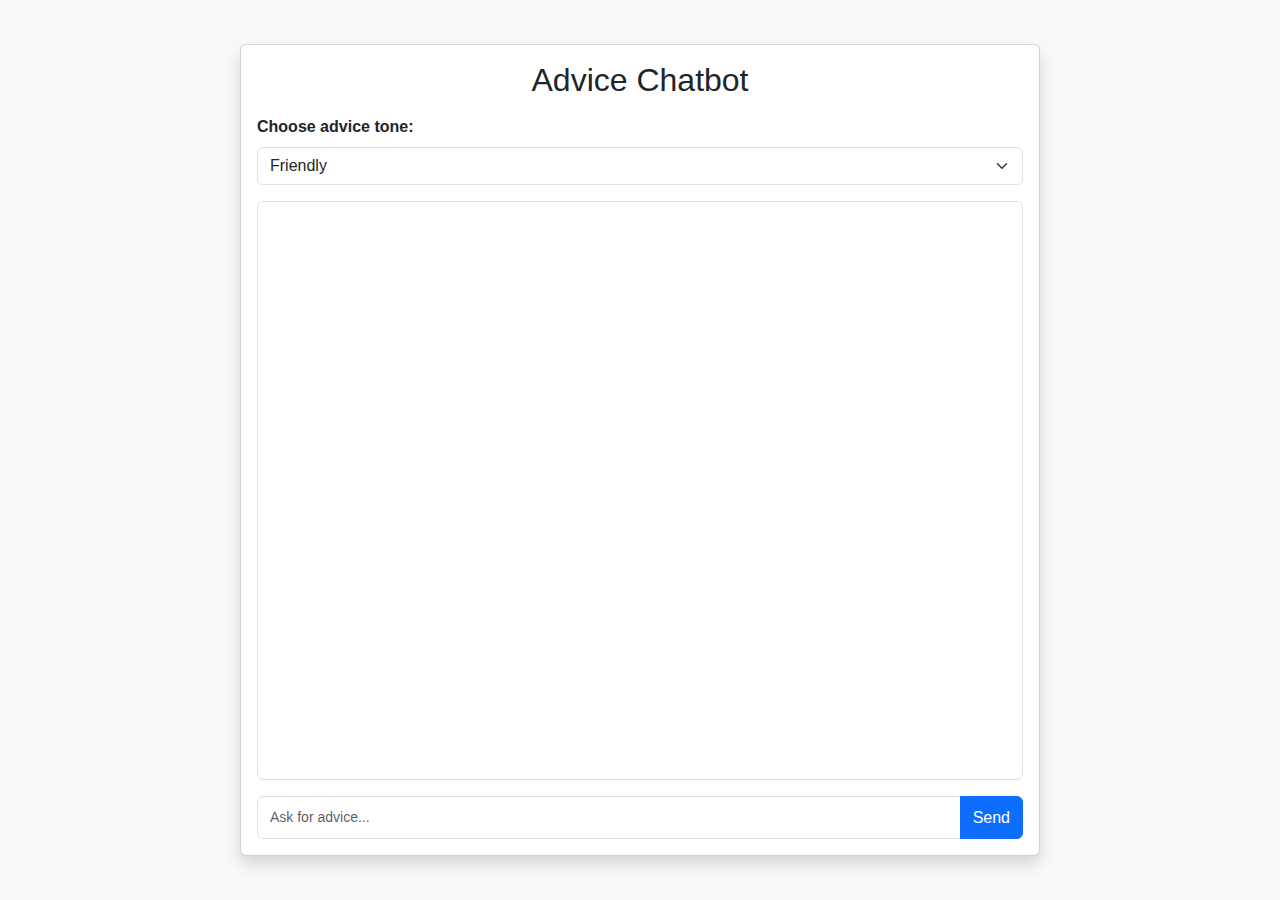
<file: index.html>
<!DOCTYPE html>
<html lang="en">
<head>
  <meta charset="UTF-8" />
  <meta name="viewport" content="width=device-width, initial-scale=1" />
  <title>Advice Chatbot</title>

  <!-- Bootstrap CSS CDN -->
  <link href="https://cdn.jsdelivr.net/npm/bootstrap@5.3.0/dist/css/bootstrap.min.css" rel="stylesheet" />

  <link rel="stylesheet" href="style.css" />
  <link rel="stylesheet" href="https://cdnjs.cloudflare.com/ajax/libs/animate.css/4.1.1/animate.min.css" />
</head>
<body class="bg-light d-flex justify-content-center align-items-center vh-100">

  <div class="card shadow" style="width: 100%; max-width: 800px;">
    <div class="card-body d-flex flex-column" style="height: 90vh;">
      <h2 class="card-title text-center mb-3">Advice Chatbot</h2>

      <label for="tone" class="form-label fw-bold">Choose advice tone:</label>
      <select id="tone" class="form-select mb-3">
        <option value="friendly">Friendly</option>
        <option value="professional">Professional</option>
        <option value="funny">Funny</option>
        <option value="motivational">Motivational</option>
      </select>

      <div id="chat-window" class="flex-grow-1 border rounded p-3 mb-3 overflow-auto bg-white"></div>

      <div class="input-group">
        <input type="text" id="user-input" class="form-control" placeholder="Ask for advice..." />
        <button id="send-btn" class="btn btn-primary">Send</button>
      </div>
    </div>
  </div>

  <div id="ripple-overlay" class="ripple-overlay"></div>

  <!-- Bootstrap JS Bundle with Popper -->
  <script src="https://cdn.jsdelivr.net/npm/bootstrap@5.3.0/dist/js/bootstrap.bundle.min.js"></script>
  <script src="script.js"></script>
</body>
</html>
</file>
<file: style.css>
/* Override body background if needed */
body {
    font-family: 'Segoe UI', Tahoma, Geneva, Verdana, sans-serif;
    /* Bootstrap sets bg-light on body, so keep that or override */
  }
  
  /* Chat window styles */
  #chat-window {
    background-color: #fdfdfd; /* light background */
    display: flex;
    flex-direction: column;
    gap: 10px;
    height: 100%; /* fill flex-grow */
    overflow-y: auto;
  }
  
  /* Message boxes */
  .message-box {
    max-width: 75%;
    line-height: 1.4;
    box-shadow: 0 2px 6px rgba(0, 0, 0, 0.05);
    word-wrap: break-word;
    border-radius: 18px 18px 0 18px;
    padding: 12px 16px;
    font-size: 15px;
    transition: all 0.3s ease;
  }
  
  /* User messages aligned right with blue background */
  .user-message {
    align-self: flex-end;
    background-color: #d0ebff;
    color: #003366;
  }
  
  /* Bot messages aligned left */
  .bot-message {
    align-self: flex-start;
    background-color: #e3f5e3;
    color: #003366;
    border-radius: 0 18px 18px 18px;
    padding: 10px 15px;
    max-width: 75%;
    line-height: 1.4;
    font-size: 14px;
    box-shadow: 0 2px 6px rgba(0, 0, 0, 0.05);
    word-wrap: break-word;
  }
  
  /* Tone-specific bot backgrounds */
  .bot-friendly {
    background-color: #e3f5e3 !important; /* soft green */
  }
  
  .bot-professional {
    background-color: #f0f0f0 !important; /* light gray */
  }
  
  .bot-funny {
    background-color: #fff3cd !important; /* soft yellow */
  }
  
  .bot-motivational {
    background-color: #e0f7fa !important; /* soft cyan */
  }
  
  /* Input box height (Bootstrap default is good, just add some padding) */
  #user-input {
    padding: 10px 12px;
    font-size: 14px;
  }
  
  /* Ripple overlay */
  .ripple-overlay {
    position: fixed; /* fixed so it covers viewport */
    top: 0;
    left: 0;
    width: 100vw;
    height: 100vh;
    pointer-events: none;
    z-index: 1050; /* above Bootstrap modals */
  }
  
  .ripple-show {
    animation: rippleAnim 0.6s ease-out;
  }
  
  @keyframes rippleAnim {
    0% {
      background-color: rgba(0, 0, 0, 0.1);
    }
    100% {
      background-color: transparent;
    }
  }
  
  /* Optional: system message style */
  .system-message {
    align-self: center;
    background-color: #f0f0f0;
    color: #666;
    padding: 8px 12px;
    border-radius: 12px;
    font-style: italic;
    font-size: 13px;
    max-width: 80%;
    text-align: center;
    box-shadow: 0 1px 3px rgba(0, 0, 0, 0.1);
  }
  
  /* Typing animation dots */
  .typing::after {
    content: " .";
    animation: dots 1s steps(3, end) infinite;
  }
  
  @keyframes dots {
    0% { content: " ."; }
    33% { content: " .."; }
    66% { content: " ..."; }
  }
</file>
